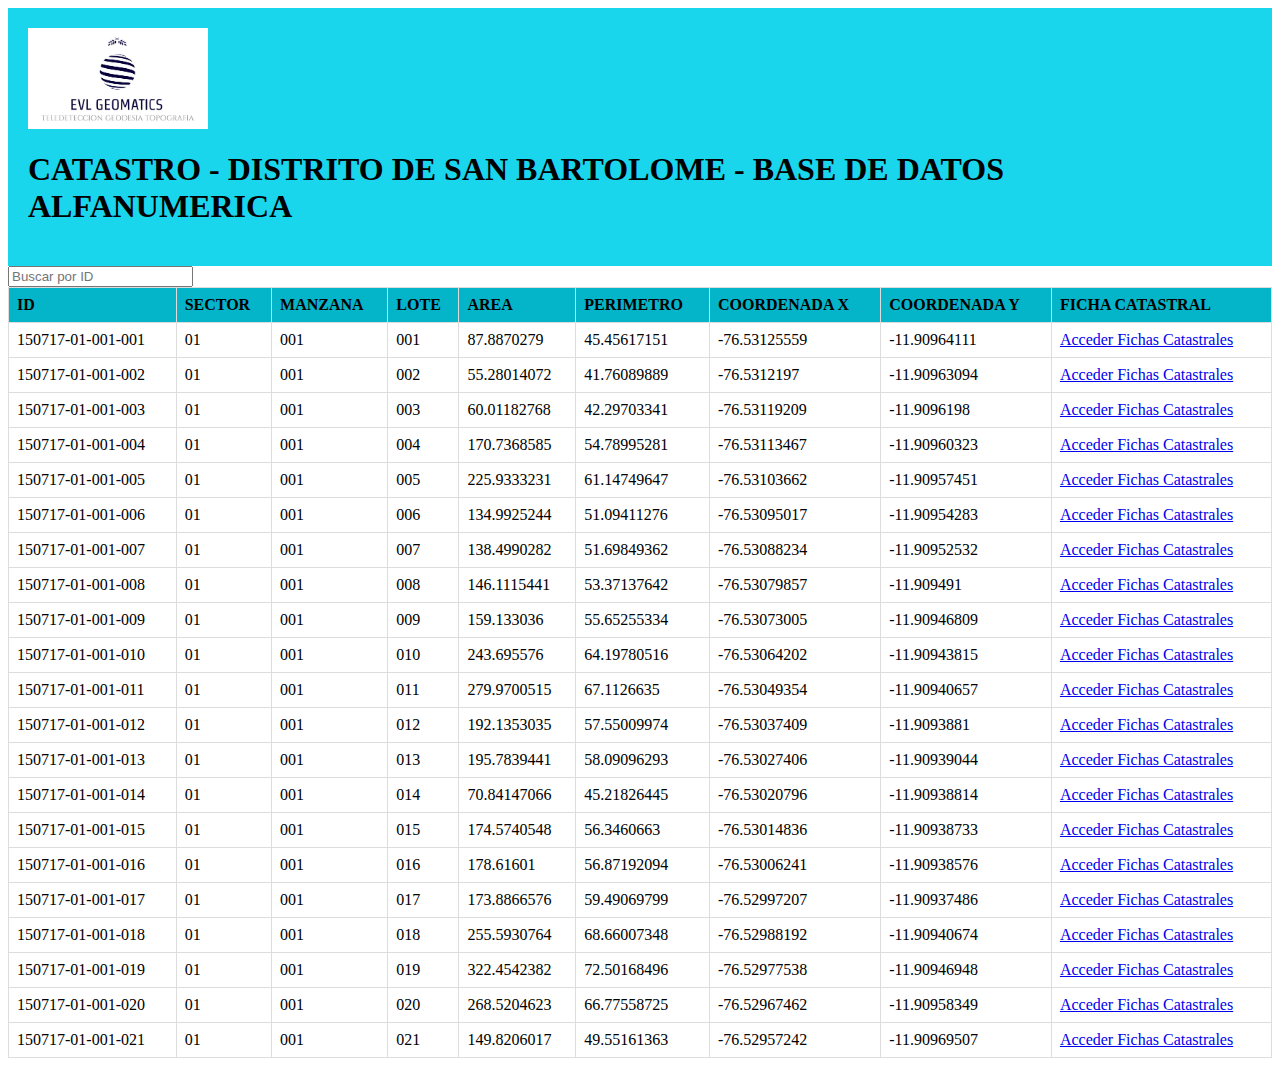
<file: 1_tabla.html>
<!DOCTYPE html>
<html>
<head>
    <title>Tabla de Datos</title>
    <style>
        table {
            border-collapse: collapse;
            width: 100%;
        }
        th, td {
            border: 1px solid #dddddd;
            text-align: left;
            padding: 8px;
        }
        th {
            background-color: #04B4C9;
        }
        .highlight {
            background-color: yellow; /* Color de resaltado */
        }
        header {
            background-color: #1AD6ED; /* Fondo amarillo para el encabezado */
            padding: 20px; /* Espaciado interno */
        }
        header img {
            display: inline-block;
            vertical-align: middle;
            width: 180px; /* Ancho de la imagen */
            height: auto; /* Altura automática para mantener la proporción */
            margin-right: 20px; /* Espaciado a la derecha */
        }
        header h1 {
            display: inline-block;
            vertical-align: middle;
            color: black; /* Color del texto */
        }
    </style>
</head>
<body>

<header>
   

    <img src="logo.jpg" alt="Logo de la empresa">
    <h1>CATASTRO - DISTRITO DE SAN BARTOLOME - BASE DE DATOS ALFANUMERICA</h1>
    
</header>


<input type="text" id="filtroID" placeholder="Buscar por ID" onkeyup="filtrarTabla()">



<table id="dataTable">
    <thead>
        <tr>
           
            <th>ID</th>
            <th>SECTOR</th>
            <th>MANZANA</th>
			<th>LOTE</th>
            <th>AREA</th>
            <th>PERIMETRO</th>
            <th>COORDENADA X</th>
            <th>COORDENADA Y</th>
			<th>FICHA CATASTRAL</th>
			
        </tr>
    </thead>
    <tbody>
        <tr>
           
            <td>150717-01-001-001</td>
			<td>01</td>
            <td>001</td>
            <td>001</td>
            <td>87.8870279</td>
            <td>45.45617151</td>
            <td>-76.53125559</td>
			<td>-11.90964111</td>
			
            <td>
			<a href="predi\ingreso.html">Acceder Fichas Catastrales</a>
			</td>
        </tr>
		<tr>
            
            <td>150717-01-001-002</td>
			<td>01</td>
            <td>001</td>
            <td>002</td>
            <td>55.28014072	</td>
            <td>41.76089889	</td>
            <td>-76.5312197</td>
			<td>-11.90963094</td>
			
            <td>
			<a href="predi\ingreso.html">Acceder Fichas Catastrales</a>
			</td>
        </tr>
		<tr>
            
            <td>150717-01-001-003</td>
			<td>01</td>
            <td>001</td>
            <td>003</td>
            <td>60.01182768</td>
            <td>42.29703341</td>
            <td>-76.53119209</td>
			<td>-11.9096198</td>
			
            <td>
			<a href="predi\ingreso.html">Acceder Fichas Catastrales</a>
			</td>
        </tr>
		<tr>
            
            <td>150717-01-001-004</td>
			<td>01</td>
            <td>001</td>
            <td>004</td>
            <td>170.7368585</td>
            <td>54.78995281</td>
            <td>-76.53113467</td>
			<td>-11.90960323</td>
			
            <td>
			<a href="predi\ingreso.html">Acceder Fichas Catastrales</a>
			</td>
        </tr>
		<tr>
            
            <td>150717-01-001-005</td>
			<td>01</td>
            <td>001</td>
            <td>005</td>
            <td>225.9333231	</td>
            <td>61.14749647	</td>
            <td>-76.53103662</td>
			<td>-11.90957451</td>
			
            <td>
			<a href="predi\ingreso.html">Acceder Fichas Catastrales</a>
			</td>
        </tr>
		<tr>
           
            <td>150717-01-001-006</td>
			<td>01</td>
            <td>001</td>
            <td>006</td>
            <td>134.9925244	</td>
            <td>51.09411276	</td>
            <td>-76.53095017</td>
			<td>-11.90954283</td>
			
            <td>
			<a href="predi\ingreso.html">Acceder Fichas Catastrales</a>
			</td>
        </tr>
		<tr>
           
            <td>150717-01-001-007</td>
			<td>01</td>
            <td>001</td>
            <td>007</td>
            <td>138.4990282	</td>
            <td>51.69849362	</td>
            <td>-76.53088234</td>
			<td>-11.90952532</td>
			
            <td>
			<a href="predi\ingreso.html">Acceder Fichas Catastrales</a>
			</td>
        </tr>
		<tr>
            
            <td>150717-01-001-008</td>
			<td>01</td>
            <td>001</td>
            <td>008</td>
            <td>146.1115441	</td>
            <td>53.37137642	</td>
            <td>-76.53079857</td>
			<td>-11.909491</td>
			
            <td>
			<a href="predi\ingreso.html">Acceder Fichas Catastrales</a>
			</td>
        </tr>
		<tr>
            
            <td>150717-01-001-009</td>
			<td>01</td>
            <td>001</td>
            <td>009</td>
            <td>159.133036	</td>
            <td>55.65255334	</td>
            <td>-76.53073005</td>
			<td>-11.90946809</td>
			
            <td>
			<a href="predi\ingreso.html">Acceder Fichas Catastrales</a>
			</td>
        </tr>
		<tr>
           
            <td>150717-01-001-010</td>
			<td>01</td>
            <td>001</td>
            <td>010</td>
            <td>243.695576	</td>
            <td>64.19780516	</td>
            <td>-76.53064202</td>
			<td>-11.90943815</td>
			
            <td>
			<a href="predi\ingreso.html">Acceder Fichas Catastrales</a>
			</td>
        </tr>
		<tr>
           
            <td>150717-01-001-011</td>
			<td>01</td>
            <td>001</td>
            <td>011</td>
            <td>279.9700515	</td>
            <td>67.1126635	</td>
            <td>-76.53049354</td>
			<td>-11.90940657</td>
			
            <td>
			<a href="predi\ingreso.html">Acceder Fichas Catastrales</a>
			</td>
        </tr>
		<tr>
           
            <td>150717-01-001-012</td>
			<td>01</td>
            <td>001</td>
            <td>012</td>
            <td>192.1353035	</td>
            <td>57.55009974	</td>
            <td>-76.53037409</td>
			<td>-11.9093881</td>
			
            <td>
			<a href="predi\ingreso.html">Acceder Fichas Catastrales</a>
			</td>
        </tr>
		<tr>
           
            <td>150717-01-001-013</td>
			<td>01</td>
            <td>001</td>
            <td>013</td>
            <td>195.7839441	</td>
            <td>58.09096293	</td>
            <td>-76.53027406</td>
			<td>-11.90939044</td>
			
            <td>
			<a href="predi\ingreso.html">Acceder Fichas Catastrales</a>
			</td>
        </tr>
		<tr>
            
            <td>150717-01-001-014</td>
			<td>01</td>
            <td>001</td>
            <td>014</td>
            <td>70.84147066	</td>
            <td>45.21826445	</td>
            <td>-76.53020796</td>
			<td>-11.90938814</td>
			
            <td>
			<a href="predi\ingreso.html">Acceder Fichas Catastrales</a>
			</td>
        </tr>
		<tr>
            
            <td>150717-01-001-015</td>
			<td>01</td>
            <td>001</td>
            <td>015</td>
            <td>174.5740548	</td>
            <td>56.3460663	</td>
            <td>-76.53014836</td>
			<td>-11.90938733</td>
			
            <td>
			<a href="predi\ingreso.html">Acceder Fichas Catastrales</a>
			</td>
        </tr>
		<tr>
            
            <td>150717-01-001-016</td>
			<td>01</td>
            <td>001</td>
            <td>016</td>
            <td>178.61601	</td>
            <td>56.87192094	</td>
            <td>-76.53006241</td>
			<td>-11.90938576</td>
			
            <td>
			<a href="predi\ingreso.html">Acceder Fichas Catastrales</a>
			</td>
        </tr>
		<tr>
            
            <td>150717-01-001-017</td>
			<td>01</td>
            <td>001</td>
            <td>017</td>
            <td>173.8866576	</td>
            <td>59.49069799	</td>
            <td>-76.52997207</td>
			<td>-11.90937486</td>
			
            <td>
			<a href="predi\ingreso.html">Acceder Fichas Catastrales</a>
			</td>
        </tr>
		<tr>
           
            <td>150717-01-001-018</td>
			<td>01</td>
            <td>001</td>
            <td>018</td>
            <td>255.5930764	</td>
            <td>68.66007348	</td>
            <td>-76.52988192</td>
			<td>-11.90940674</td>
			
            <td>
			<a href="predi\ingreso.html">Acceder Fichas Catastrales</a>
			</td>
        </tr>
		<tr>
           
            <td>150717-01-001-019</td>
			<td>01</td>
            <td>001</td>
            <td>019</td>
            <td>322.4542382	</td>
            <td>72.50168496	</td>
            <td>-76.52977538</td>
			<td>-11.90946948</td>
			
            <td>
			<a href="predi\ingreso.html">Acceder Fichas Catastrales</a>
			</td>
        </tr>
		<tr>
           
            <td>150717-01-001-020</td>
			<td>01</td>
            <td>001</td>
            <td>020</td>
            <td>268.5204623	</td>
            <td>66.77558725	</td>
            <td>-76.52967462</td>
			<td>-11.90958349</td>
			
            <td>
			<a href="predi\ingreso.html">Acceder Fichas Catastrales</a>
			</td>
        </tr>
		<tr>
            
            <td>150717-01-001-021</td>
			<td>01</td>
            <td>001</td>
            <td>021</td>
            <td>149.8206017	</td>
            <td>49.55161363	</td>
            <td>-76.52957242</td>
			<td>-11.90969507</td>
			
            <td>
			<a href="predi\ingreso.html">Acceder Fichas Catastrales</a>
			</td>
        </tr>
		
		

        <!-- Aquí sigue el resto de tus datos, cada fila representada similar a la anterior -->
    </tbody>
</table>

<script>
    // Obtener referencia a la tabla y al campo de filtro
    let tabla = document.getElementById('dataTable');
    let inputFiltro = document.getElementById('filtroID');

    // Función para filtrar la tabla por ID
    function filtrarTabla() {
        let filtro = inputFiltro.value.toUpperCase();
        let filas = tabla.getElementsByTagName('tr');

        for (let i = 0; i < filas.length; i++) {
            let celdaID = filas[i].getElementsByTagName('td')[0]; // Primera celda con el ID

            if (celdaID) {
                let textoCelda = celdaID.textContent || celdaID.innerText;

                if (textoCelda.toUpperCase().indexOf(filtro) > -1) {
                    filas[i].style.display = '';
                } else {
                    filas[i].style.display = 'none';
                }
            }
        }
    }
</script>


</body>
</html>
</file>
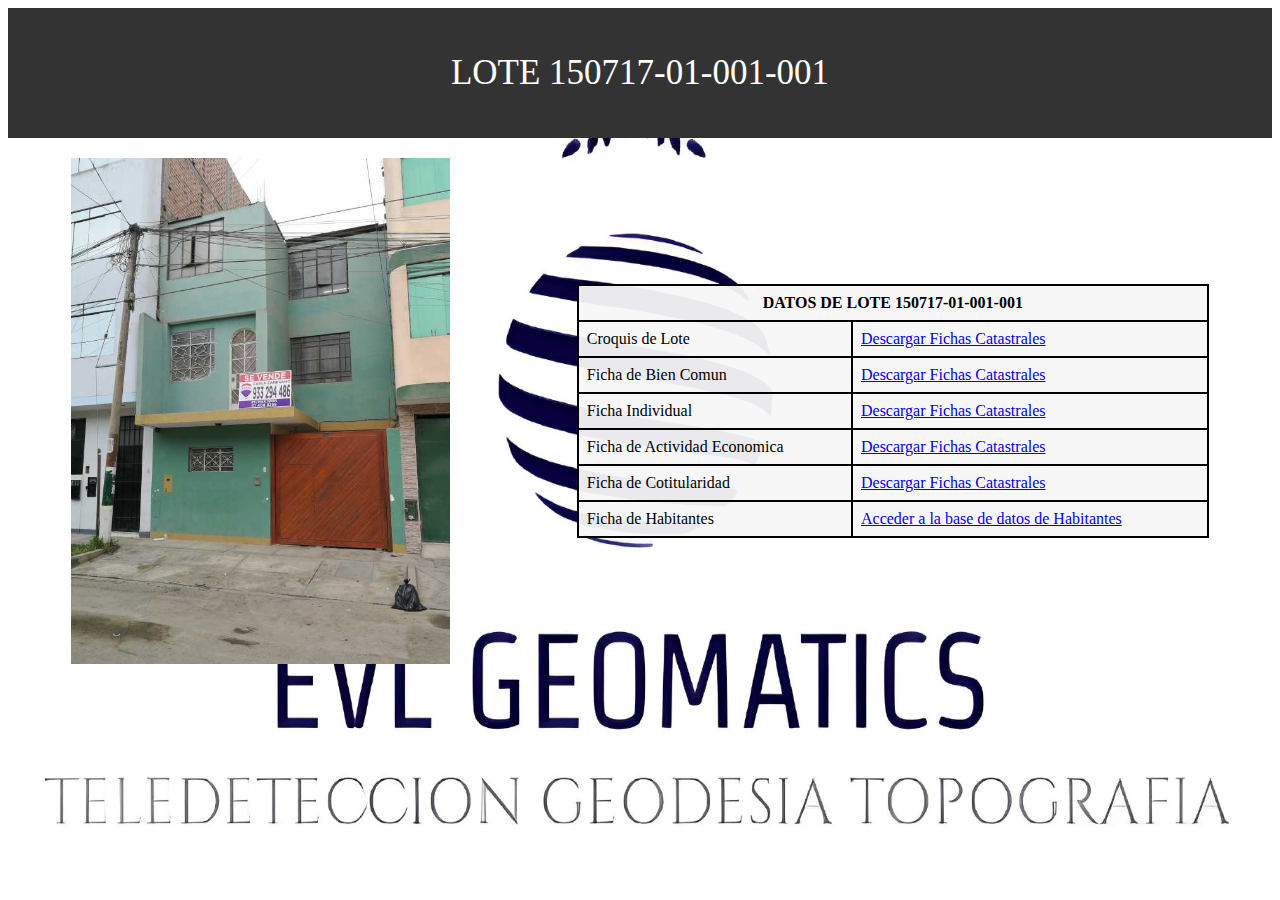
<file: predi/LOTE-150717-01-001-001.html>
<!DOCTYPE html>
<html lang="es">


<head>
  <title>Fichas Catastrales</title>
  <style>

  
  
    header {
      background-color: #333; /* Color de fondo gris */
      padding: 10px; /* Espacio alrededor del texto */
    }
    .centrado {
      text-align: center;
      margin: 0;
      padding: 0;
	  color: #fff;
	  font-size: 35px;
	  
    }
	
	
  </style>
</head>
<body>
  <header>
    <div class="centrado">
      <p>LOTE 150717-01-001-001</p>
    </div>
  </header>
</body>



<head>

  <meta charset="UTF-8">
  <title>Ejemplo de Diseño HTML</title>
  <style>
  
   /* Estilos para el fondo con la imagen */
    body {
      
      background-image: url('logo.jpg'); /* Ruta de tu imagen de fondo */
      background-size: 1400px 900px;
      background-position: center top; /* Centra la imagen un poco hacia abajo */
      
	  
      
    }
  
  
    /* Estilos para dividir la pantalla */
    .contenedor {
      display: flex;
      align-items: center;
      justify-content: space-around;
    }
	

    /* Estilos para la imagen */
    .imagen {
      width: 30%;
      height: auto;
	  margin-top: 20px;
    }
	

    /* Estilos para la tabla */
    table {
      border-collapse: collapse;
      width: 50%;
      border: 2px solid #000; /* Borde sólido de 2 píxeles y color negro */
      border-radius: 8px; /* Borde redondeado */
      background-color: rgba(247, 247, 248, 0.95); /* Color de fondo semi-transparente */
      margin-top: 20px; /* Espacio superior */
	  
      
    }

    th, td {
	  border: 2px solid black;
      padding: 8px;
      text-align: left;
	  
    }
	th{
      padding: 8px;
      text-align: left;
	  text-align: center; /* Centrar horizontalmente */
      vertical-align: middle; /* Centrar verticalmente */
	   
    }
	

	
	
  
  </style>
</head>
<body>

  <div class="contenedor">
    <!-- Imagen en el lado izquierdo -->
    <img src="abc.jpeg" alt="Imagen" class="imagen">
    
    <!-- Tabla en el lado derecho -->
    <table>
      <tr>
        <th colspan="2">DATOS DE LOTE 150717-01-001-001 </th>
      </tr>
      <tr>
        <td>Croquis de Lote</td>
        <td>
		<a href="FICHA_CATASTRAL/PLANO-LOTE 150717-01-001-002.pdf" download>Descargar Fichas Catastrales</a>
		</td>
      </tr>
      <tr>
        <td>Ficha de Bien Comun</td>
        <td><a href="FICHA_CATASTRAL/Ficha_Bienes_Comunes.pdf" download>Descargar Fichas Catastrales</a></td>
      </tr>
      <tr>
        <td>Ficha Individual</td>
        <td><a href="FICHA_CATASTRAL/Ficha_Individual.pdf" download>Descargar Fichas Catastrales</a></td>
      </tr>
      <tr>
        <td>Ficha de Actividad Economica</td>
        <td><a href="FICHA_CATASTRAL/Ficha_Economica.pdf" download>Descargar Fichas Catastrales</a></td>
      </tr>
      <tr>
        <td>Ficha de Cotitularidad</td>
        <td><a href="FICHA_CATASTRAL/Ficha_Cotitularidad.pdf" download>Descargar Fichas Catastrales</a></td>
      </tr>
      <tr>
        <td>Ficha de Habitantes</td>
        <td>
		<a href="FICHA_CATASTRAL/3_habitantes.html">Acceder a la base de datos de Habitantes</a>
		</td>
      </tr>
      
    </table>
  </div>

</body>
</html>
</file>
